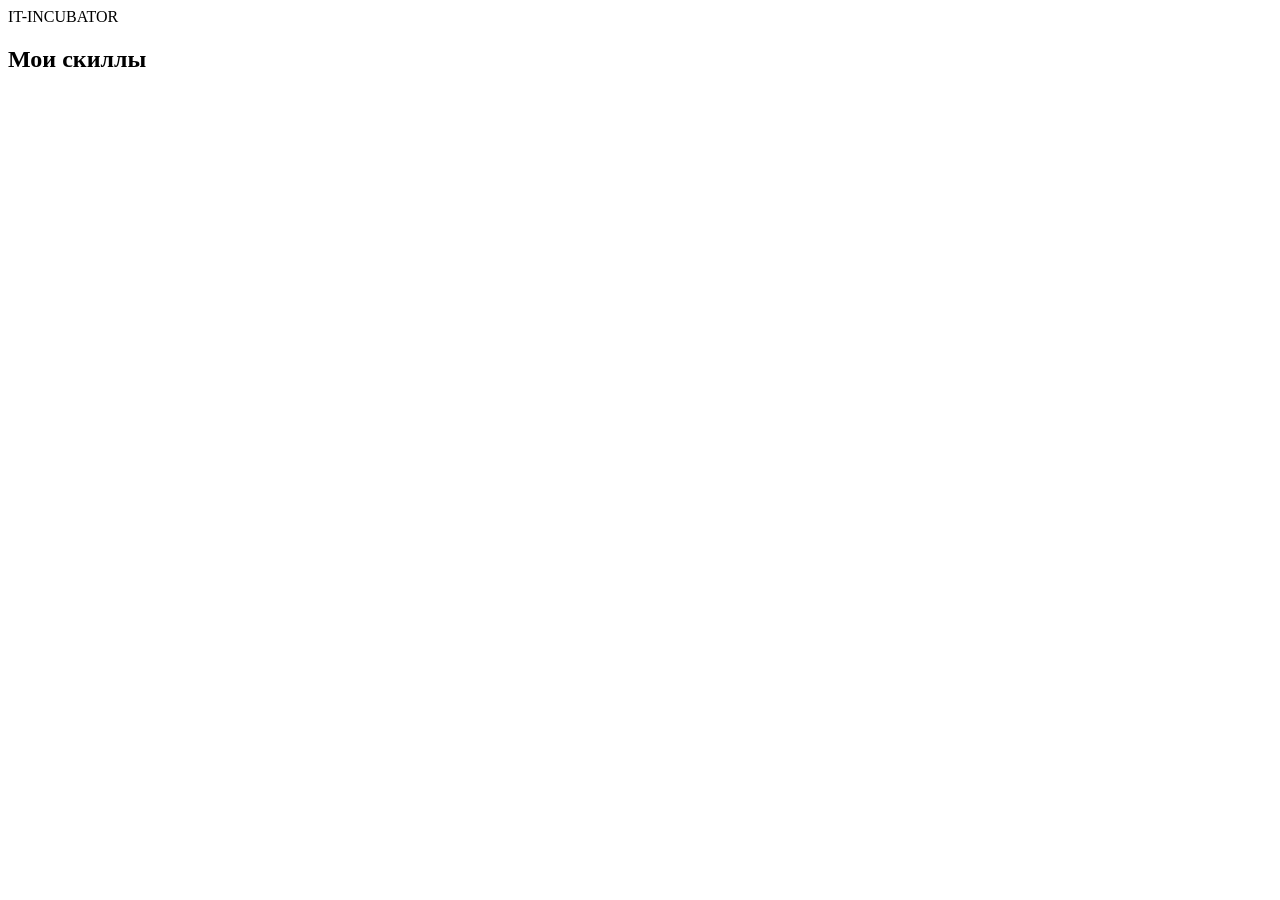
<file: HomeWork_1/index.html>
<!DOCTYPE html>
<html lang="en">
<head>
    <meta charset="UTF-8">
    <meta name="viewport" content="width=device-width, initial-scale=1.0">
    <title>It-incubator precourse</title>
</head>
<body>
    <!-- ЗАДАНИЕ -->
    <!-- Необходимо создать html-элементы там, где это нужно, в соответствии с правилами семантической разметки -->
    <!-- ⚠️ Атрибут data-cy удалять нельзя! Он учавствует в проверке. Если его удалить, тесты не пройдут. -->

    <header>
        <span>IT-INCUBATOR</span>
    </header>

    <section data-cy="hw1-section-main-pre">
        <!-- 1) В этом разделе создай 3 дочерних элемента: -->

        <!-- a) Заголовок первого уровня со своим ФИО -->
        <!-- b) Несколько строк о себе: где учишься или работаешь, хобби, увлечения. Используй тег для абзаца. Длина строки должна быть больше 50-ти симвов (пробелы и др знаки припинания тоже считаются символом) -->
        <!-- c) Фото (или любую картинку из интернета). Не забудь добавить описание на случай, если изображение не загрузится -->
    </section>

    <section data-cy="hw1-section-about-pre">
        <!-- 2) В этом разделе создай выпадающий список с разными городами (не меньше 3-х). Свой город сделай вторым в этом списке. С помощью специального атрибута, сделай так, чтобы твой город всегда был выбранным по умолчанию  -->
        <div data-cy="hw1-unordered-list-box-pre">
            <!-- 3) В этом разделе создай 2 дочерних элемента: -->

            <!-- a) Заголовок 2-го уровня (любимые книги/фильмы/блюда/страны... и т.п.) -->
            <!-- b) Маркированный список. В списке должно быть не менее 3-х элементов -->
        </div>
        <div data-cy="hw1-ordered-list-box-pre">
            <!-- 3) В этом разделе создай 2 дочерних элемента: -->

            <!-- a) Заголовок 2-го уровня с другим названием (любимые книги/фильмы/блюда/страны... и т.п.) -->
            <!-- b) Нумерованный (упорядоченный) список. В списке должно быть не менее 3-х элементов -->
        </div>
        <div data-cy="hw1-skills-box-pre">
            <h2>Мои скиллы</h2>
            <!-- 4) Здесь создай несколько чекбоксов с подписью (не меньше 3-х). 
                - В подписи укажи названия любых тем по верстке (все, что знаешь или слышал). 
                - Каждый чекбокс должен быть связан со своей подписью. Для этого чекбокс должен находиться в элементе для подписи
                - Отметь "галочкой" (с помощью специального атрибута) темы, которые ты уже знаешь. -->
        </div>
        <!-- 5) Создай здесь однострочное поле для ввода текста с подсказкой "Новый скилл", которая исчезает, когда начинаешь что-то печатать (для подсказки есть специальный атрибут) -->
        <!-- 6) Создай здесь кнопку “Добавить” -->
        <!-- 7) Добавь горизонтальную линию (для этого есть специальный тег) -->
        
        <table data-cy="hw-about-table-pre">
            <!-- 8) В таблице сделай 5 строк и 3 столбца. 
                        - В первой строке ячейки заголовков, в остальных обычные ячейки
                        - Добавь границы для всей таблицы с помощью специального атрибута border="". Он устарел, но работает
                        - В последнем ряду первая ячейка должна занимать все свободное место по горизонтали (ширине). Таблицу можно заполнять любыми данными -->
        </table>
    </section>
    <footer data-cy="hw-footer-pre">
        <!-- 9) Создай здесь ссылку на наш сайт https://it-incubator.io/ (текст ссылки должен быть it-incubator) -->
    </footer>
</body>
</html>
</file>
